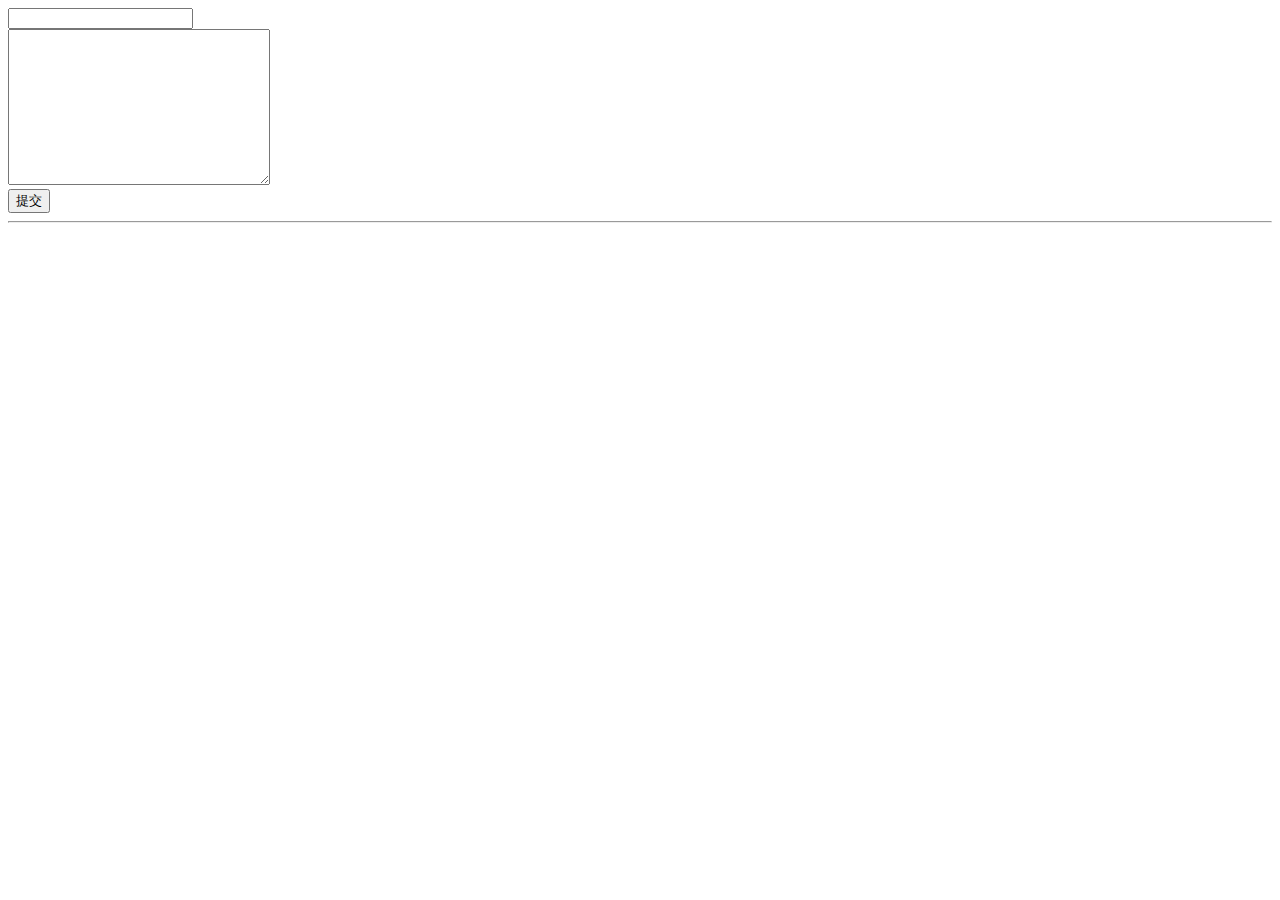
<file: article_list/index.html>
<!DOCTYPE html>
<html lang="en">
<head>
    <meta charset="UTF-8">
    <title>Title</title>
</head>
<body>
<form id="article-form">
    <input id="title" type="text"><br>
    <textarea name="content" id="content" cols="30" rows="10"></textarea><br>
    <button type="submit">提交</button>
</form>
<hr>
<div id="article-list"></div>
<script src="js/storage.js"></script>
<script src="js/main.js"></script>
<script src="js/ui.js"></script>
</body>
</html>
</file>
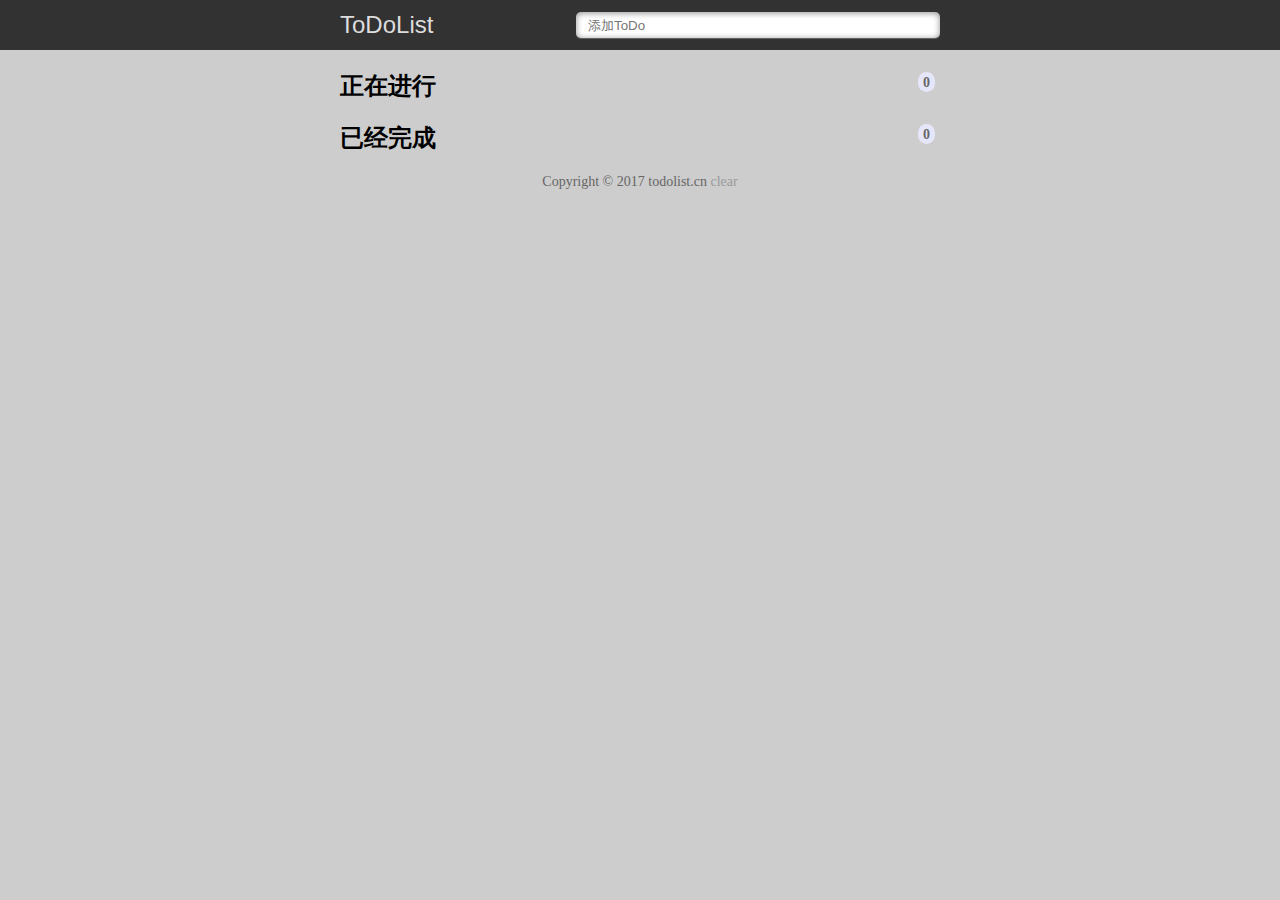
<file: todo_list/index.html>
<!DOCTYPE html>
<html>
<head>
    <meta http-equiv="Content-Type" content="text/html; charset=utf-8" />
    <meta name="viewport" content="width=device-width, initial-scale=1.0, maximum-scale=1.0, user-scalable=no" />
    <title>ToDoList—最简单的待办事项列表</title>
    <meta name="description" content="ToDoList无须注册即可使用，数据存储在用户浏览器的html5本地数据库里，是最简单最安全的待办事项列表应用！" />
    <link rel="stylesheet" href="style.css">
</head>
<body>
<header>
    <section>
        <form action="javascript:postaction()" id="form">
            <label for="title">ToDoList</label>
            <input type="text" id="title" name="title" placeholder="添加ToDo" required="required" autocomplete="off" />
        </form>
    </section>
</header>
<section>
    <h2 onclick="save()">正在进行 <span id="todocount"></span></h2>
    <ol id="todolist" class="demo-box">
    </ol>
    <h2>已经完成 <span id="donecount"></span></h2>
    <ul id="donelist">
    </ul>
</section>
<footer>
    Copyright &copy; 2017 todolist.cn <a href="javascript:clear();">clear</a>
</footer>
<script type="text/javascript" src="index.js"></script>
</body>
</html>
</file>
<file: todo_list/style.css>
body {
    margin:0;
    padding:0;
    font-size:16px;
    background: #CDCDCD;
}
header {
    height:50px;
    background:#333;
    background:rgba(47,47,47,0.98);
}
section{
    margin:0 auto;
}
label{
    float:left;
    width:100px;
    line-height:50px;
    color:#DDD;
    font-size:24px;
    cursor:pointer;
    font-family: "Helvetica Neue",Helvetica,Arial,sans-serif;
}
header input{
    float:right;
    width:60%;
    height:24px;
    margin-top:12px;
    text-indent:10px;
    border-radius:5px;
    box-shadow: 0 1px 0 rgba(255,255,255,0.24), 0 1px 6px rgba(0,0,0,0.45) inset;
    border:none;
}
input:focus{
    outline-width:0
}
h2{
    position:relative;
}
span{
    position:absolute;
    top:2px;
    right:5px;
    display:inline-block;
    padding:0 5px;
    height:20px;
    border-radius:20px;
    background:#E6E6FA;
    line-height:22px;
    text-align:center;color:#666;
    font-size:14px;}
ol,ul{
    padding:0;
    list-style:none;
}
li input{
    position:absolute;
    top:2px;
    left:10px;
    width:22px;
    height:22px;
    cursor:pointer;
}
p{
    margin: 0;
}
li p input{
    top:3px;
    left:40px;
    width:70%;
    height:20px;
    line-height:14px;
    text-indent:5px;
    font-size:14px;
}
li{
    height:32px;
    line-height:32px;
    background: #fff;
    position:relative;
    margin-bottom: 10px;
    padding:0 45px;
    border-radius:3px;
    border-left: 5px solid #629A9C;
    box-shadow: 0 1px 2px rgba(0,0,0,0.07);
}
ol li{
    cursor:move;
}
ul li{
    border-left: 5px solid #999;
    opacity: 0.5;
}
li a{
    position:absolute;
    top:2px;
    right:5px;
    display:inline-block;
    width:14px;
    height:12px;
    border-radius:14px;
    border:6px double #FFF;
    background:#CCC;
    line-height:14px;
    text-align:center;
    color:#FFF;
    font-weight:bold;
    font-size:14px;
    cursor:pointer;
}
footer{
    color:#666;
    font-size:14px;
    text-align:center;
}
footer a{
    color:#666;
    text-decoration:none;
    color:#999;
}
@media screen and (max-device-width: 620px) {section{width:96%;padding:0 2%;}}
@media screen and (min-width: 620px) {section{width:600px;padding:0 10px;}}
</file>
